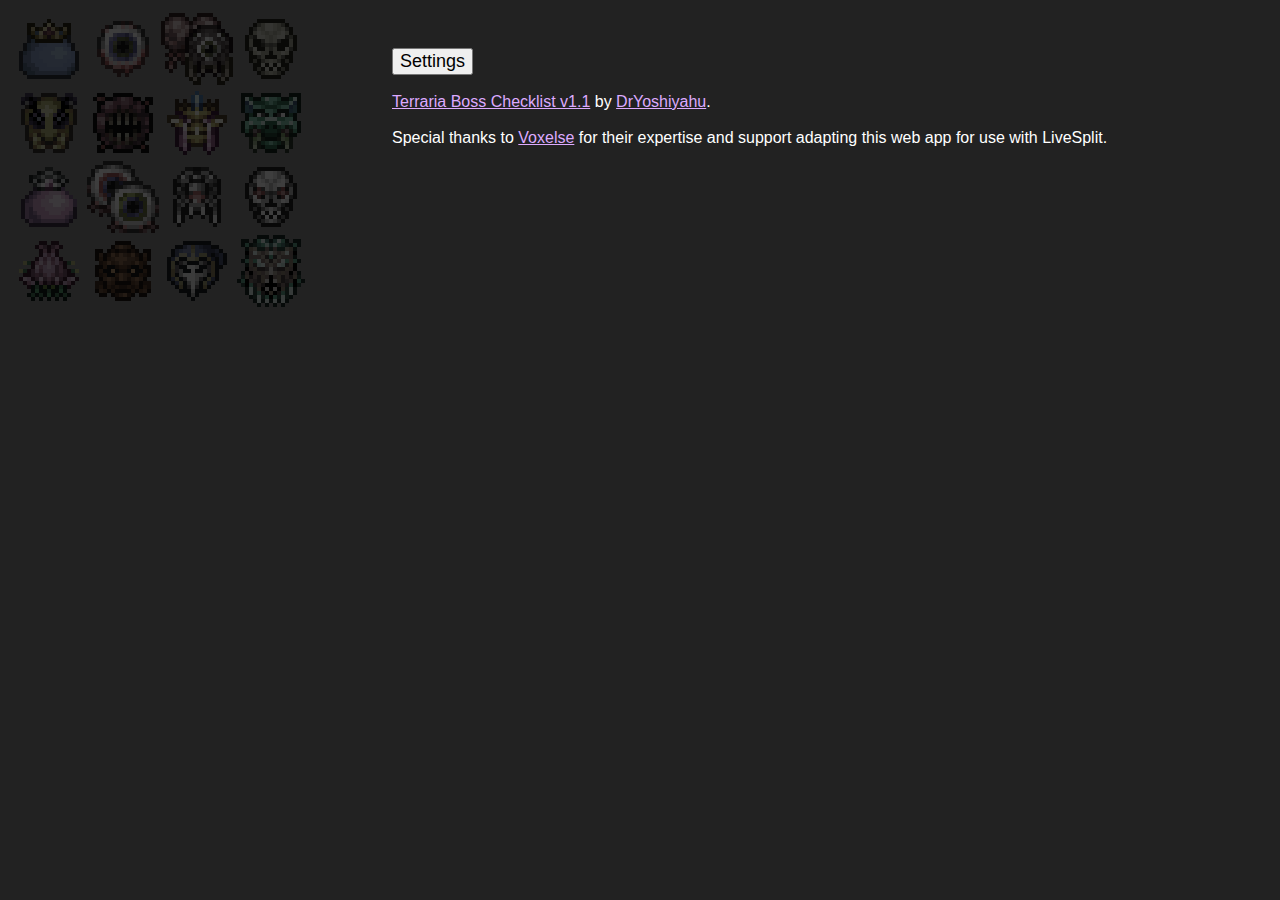
<file: index.html>
<!DOCTYPE html>
<html lang="en">
<head>
	<meta charset="UTF-8">
	<meta name="viewport" content="width=device-width, initial-scale=1.0">
	<meta name="description" content="Terraria Boss Checklist">
	<meta name="author" content="DrYoshiyahu">
	<title>Terraria Boss Checklist</title>
	<link rel="styleSheet" type="text/css" href="style.css" media="screen" />
	<link rel="shortcut icon" href="Assets/favicon.ico" />
</head>

<body class="nightmode">
	<table class="holding"><tr><td> <!-- This holds the positioning of the page elements. -->

		<table id="all4x4" class="checklist"> <!-- All bosses; 4x4. -->
			<tr class="bossRow">
				<td class="boss king_slime"></td>
				<td class="boss eye_of_cthulhu"></td>
				<td class="boss eater_and_brain"></td>
				<td class="boss skeletron"></td>
			</tr>
			<tr class="bossRow">
				<td class="boss queen_bee"></td>
				<td class="boss wall_of_flesh"></td>
				<td class="boss empress_of_light"></td>
				<td class="boss duke_fishron"></td>
			</tr>
			<tr class="bossRow">
				<td class="boss queen_slime"></td>
				<td class="boss the_twins"></td>
				<td class="boss the_destroyer"></td>
				<td class="boss skeletron_prime"></td>
			</tr>
			<tr class="bossRow">
				<td class="boss plantera"></td>
				<td class="boss golem"></td>
				<td class="boss lunatic_cultist"></td>
				<td class="boss moon_lord"></td>
			</tr>
		</table>

		<table id="all2x8" class="checklist" style="display: none;"> <!-- All bosses; 2x8. -->
			<tr class="bossRow">
				<td class="boss king_slime"></td>
				<td class="boss eye_of_cthulhu"></td>
			</tr>
			<tr class="bossRow">
				<td class="boss eater_and_brain"></td>
				<td class="boss skeletron"></td>
			</tr>
			<tr class="bossRow">
				<td class="boss queen_bee"></td>
				<td class="boss wall_of_flesh"></td>
			</tr>
			<tr class="bossRow">
				<td class="boss queen_slime"></td>
				<td class="boss the_twins"></td>
			</tr>
			<tr class="bossRow">
				<td class="boss the_destroyer"></td>
				<td class="boss skeletron_prime"></td>
			</tr>
			<tr class="bossRow">
				<td class="boss empress_of_light"></td>
				<td class="boss duke_fishron"></td>
			</tr>
			<tr class="bossRow">
				<td class="boss plantera"></td>
				<td class="boss golem"></td>
			</tr>
			<tr class="bossRow">
				<td class="boss lunatic_cultist"></td>
				<td class="boss moon_lord"></td>
			</tr>
		</table>

		<table id="all8x2" class="checklist" style="display: none;"> <!-- All bosses; 8x2. -->
			<tr class="bossRow">
				<td class="boss eye_of_cthulhu"></td>
				<td class="boss eater_and_brain"></td>
				<td class="boss skeletron"></td>
				<td class="boss the_twins"></td>
				<td class="boss the_destroyer"></td>
				<td class="boss skeletron_prime"></td>
				<td class="boss plantera"></td>
				<td class="boss golem"></td>
			</tr>
			<tr class="bossRow">
				<td class="boss king_slime"></td>
				<td class="boss queen_bee"></td>
				<td class="boss wall_of_flesh"></td>
				<td class="boss queen_slime"></td>
				<td class="boss empress_of_light"></td>
				<td class="boss duke_fishron"></td>
				<td class="boss lunatic_cultist"></td>
				<td class="boss moon_lord"></td>
			</tr>
		</table>

		<table id="all1x16" class="checklist" style="display: none;"> <!-- All bosses; 1x16. -->
			<tr class="bossRow">
				<td class="boss eye_of_cthulhu"></td>
				<td class="boss eater_and_brain"></td>
				<td class="boss skeletron"></td>
				<td class="boss king_slime"></td>
				<td class="boss queen_bee"></td>
				<td class="boss wall_of_flesh"></td>
				<td class="boss the_twins"></td>
				<td class="boss the_destroyer"></td>
				<td class="boss skeletron_prime"></td>
				<td class="boss queen_slime"></td>
				<td class="boss empress_of_light"></td>
				<td class="boss duke_fishron"></td>
				<td class="boss plantera"></td>
				<td class="boss golem"></td>
				<td class="boss lunatic_cultist"></td>
				<td class="boss moon_lord"></td>
			</tr>
		</table>

		<table id="pre2x3" class="checklist" style="display: none;"> <!-- Pre-hardmode bosses; 2x3 -->
			<tr class="bossRow">
				<td class="boss king_slime"></td>
				<td class="boss eye_of_cthulhu"></td>
			</tr>
			<tr class="bossRow">
				<td class="boss eater_and_brain"></td>
				<td class="boss skeletron"></td>
			</tr>
			<tr class="bossRow">
				<td class="boss queen_bee"></td>
				<td class="boss wall_of_flesh"></td>
			</tr>
		</table>

		<table  id="pre3x2" class="checklist" style="display: none;"> <!-- Pre-hardmode bosses; 3x2 -->
			<tr class="bossRow">
				<td class="boss eye_of_cthulhu"></td>
				<td class="boss eater_and_brain"></td>
				<td class="boss skeletron"></td>
			</tr>
			<tr class="bossRow">
				<td class="boss king_slime"></td>
				<td class="boss queen_bee"></td>
				<td class="boss wall_of_flesh"></td>
			</tr>
		</table>

		<table id="pre1x6" class="checklist" style="display: none;"> <!-- Pre-hardmode bosses; 1x6. -->
			<tr class="bossRow">
				<td class="boss eye_of_cthulhu"></td>
				<td class="boss eater_and_brain"></td>
				<td class="boss skeletron"></td>
				<td class="boss king_slime"></td>
				<td class="boss queen_bee"></td>
				<td class="boss wall_of_flesh"></td>
			</tr>
		</table>

	</td></tr></table>

	<table id="settings" class="settings"><tr><td> <!-- User options and preferences. -->

		<div class="subsettings"> <!-- Table size and contents -->
			<form id="tableForm" class="tableForm">
				<input type="radio" name="table" value="all4x4" checked="checked"> All bosses (4x4)
				<br>
				<input type="radio" name="table" value="all2x8"> All bosses (2x8)
				<br>
				<input type="radio" name="table" value="all8x2"> All bosses (8x2)
				<br>
				<input type="radio" name="table" value="all1x16"> All bosses (1x16)
				<br><br>
				<input type="radio" name="table" value="pre2x3"> Pre-hardmode (2x3)
				<br>
				<input type="radio" name="table" value="pre3x2"> Pre-hardmode (3x2)
				<br>
				<input type="radio" name="table" value="pre1x6"> Pre-hardmode (1x6)
			</form>
		</div>

		<div class="subsettings"> <!-- Theme preferences -->
			<form id="themeForm" class="themeForm">
				<input type="radio" name="theme" value="nightmode" checked="checked"> Night mode (background <span class="mono">#222222</span>)
				<br>
				<input type="radio" name="theme" value="lightmode"> Light mode (background <span class="mono">#ffffff</span>)
			</form>
		</div>

	</td><td>

		<div class="subsettings"> <!-- Icon preferences -->
			<form id="cthulhuForm" class="cthulhuForm">
				<input type="radio" name="icons" value="eye_of_cthulhu" checked="checked"> Eye of Cthulu (first form)
				<br>
				<input type="radio" name="icons" value="eye_of_cthulhu2"> Eye of Cthulu (second form)
			</form>
		</div>

		<div class="subsettings"> <!-- Icon preferences -->
			<form id="eaterBrainForm" class="eaterBrainForm">
				<input type="radio" name="icons" value="eater_of_worlds"> Eater of Worlds
				<br>
				<input type="radio" name="icons" value="brain_of_cthulhu"> Brain of Cthulhu
				<br>
				<input type="radio" name="icons" value="eater_and_brain" checked="checked"> Both
			</form>
		</div>

		<div class="subsettings"> <!-- Icon preferences -->
			<form id="twinsForm" class="twinsForm">
				<input type="radio" name="icons" value="retinazer"> Retinazer (first form)
				<br>
				<input type="radio" name="icons" value="retinazer2"> Retinazer (second form)
				<br>
				<input type="radio" name="icons" value="spazmatism"> Spazmatism (first form)
				<br>
				<input type="radio" name="icons" value="spazmatism2"> Spazmatism (second form)
				<br>
				<input type="radio" name="icons" value="the_twins" checked="checked"> The Twins (first forms)
				<br>
				<input type="radio" name="icons" value="the_twins2"> The Twins (second forms)
			</form>
		</div>

		<div class="subsettings"> <!-- Icon preferences -->
			<form id="planteraForm" class="planteraForm">
				<input type="radio" name="icons" value="plantera" checked="checked"> Plantera (first form)
				<br>
				<input type="radio" name="icons" value="plantera2"> Plantera (second form)
			</form>
		</div>

	</td></tr></table>

	<div class="credits">
		<button onclick="settings()">Settings</button>
		<br><br>
		<a href="https://github.com/DrYoshiyahu/terraria-boss-checklist">Terraria Boss Checklist v1.1</a> by <a href="https://www.twitch.tv/dryoshiyahu">DrYoshiyahu</a>.
		<br><br>
		Special thanks to <a href="https://github.com/Voxelse">Voxelse</a> for their expertise and support adapting this web app for use with LiveSplit.
	</div>

	<script src="script.js"></script>

	<!-- Permanently loads and caches all the images. This prevents the images briefly flashing when being clicked as the new image loads. -->

	<p style="display: inline; background-image: url(Assets/eye_of_cthulhu.png);"></p>
	<p style="display: inline; background-image: url(Assets/eye_of_cthulhu2.png);"></p>
	<p style="display: inline; background-image: url(Assets/eye_of_cthulhu_dark.png);"></p>
	<p style="display: inline; background-image: url(Assets/eye_of_cthulhu2_dark.png);"></p>

	<p style="display: inline; background-image: url(Assets/eater_of_worlds.png);"></p>
	<p style="display: inline; background-image: url(Assets/brain_of_cthulhu.png);"></p>
	<p style="display: inline; background-image: url(Assets/eater_and_brain.png);"></p>
	<p style="display: inline; background-image: url(Assets/eater_of_worlds_dark.png);"></p>
	<p style="display: inline; background-image: url(Assets/brain_of_cthulhu_dark.png);"></p>
	<p style="display: inline; background-image: url(Assets/eater_and_brain_dark.png);"></p>

	<p style="display: inline; background-image: url(Assets/skeletron.png);"></p>
	<p style="display: inline; background-image: url(Assets/skeletron_dark.png);"></p>

	<p style="display: inline; background-image: url(Assets/king_slime.png);"></p>
	<p style="display: inline; background-image: url(Assets/king_slime_dark.png);"></p>
	
	<p style="display: inline; background-image: url(Assets/queen_bee.png);"></p>
	<p style="display: inline; background-image: url(Assets/queen_bee_dark.png);"></p>

	<p style="display: inline; background-image: url(Assets/wall_of_flesh.png);"></p>
	<p style="display: inline; background-image: url(Assets/wall_of_flesh_dark.png);"></p>

	<p style="display: inline; background-image: url(Assets/retinazer.png);"></p>
	<p style="display: inline; background-image: url(Assets/retinazer2.png);"></p>
	<p style="display: inline; background-image: url(Assets/spazmatism.png);"></p>
	<p style="display: inline; background-image: url(Assets/spazmatism2.png);"></p>
	<p style="display: inline; background-image: url(Assets/the_twins.png);"></p>
	<p style="display: inline; background-image: url(Assets/the_twins2.png);"></p>
	<p style="display: inline; background-image: url(Assets/retinazer_dark.png);"></p>
	<p style="display: inline; background-image: url(Assets/retinazer2_dark.png);"></p>
	<p style="display: inline; background-image: url(Assets/spazmatism_dark.png);"></p>
	<p style="display: inline; background-image: url(Assets/spazmatism2_dark.png);"></p>
	<p style="display: inline; background-image: url(Assets/the_twins_dark.png);"></p>
	<p style="display: inline; background-image: url(Assets/the_twins2_dark.png);"></p>

	<p style="display: inline; background-image: url(Assets/the_destroyer.png);"></p>
	<p style="display: inline; background-image: url(Assets/the_destroyer_dark.png);"></p>

	<p style="display: inline; background-image: url(Assets/skeletron_prime.png);"></p>
	<p style="display: inline; background-image: url(Assets/skeletron_prime_dark.png);"></p>

	<p style="display: inline; background-image: url(Assets/queen_slime.png);"></p>
	<p style="display: inline; background-image: url(Assets/queen_slime_dark.png);"></p>

	<p style="display: inline; background-image: url(Assets/empress_of_light.png);"></p>
	<p style="display: inline; background-image: url(Assets/empress_of_light_dark.png);"></p>

	<p style="display: inline; background-image: url(Assets/duke_fishron.png);"></p>
	<p style="display: inline; background-image: url(Assets/duke_fishron_dark.png);"></p>
	
	<p style="display: inline; background-image: url(Assets/plantera.png);"></p>
	<p style="display: inline; background-image: url(Assets/plantera2.png);"></p>
	<p style="display: inline; background-image: url(Assets/plantera_dark.png);"></p>
	<p style="display: inline; background-image: url(Assets/plantera2_dark.png);"></p>

	<p style="display: inline; background-image: url(Assets/golem.png);"></p>
	<p style="display: inline; background-image: url(Assets/golem_dark.png);"></p>

	<p style="display: inline; background-image: url(Assets/lunatic_cultist.png);"></p>
	<p style="display: inline; background-image: url(Assets/lunatic_cultist_dark.png);"></p>

	<p style="display: inline; background-image: url(Assets/moon_lord.png);"></p>
	<p style="display: inline; background-image: url(Assets/moon_lord_dark.png);"></p>

</body>
</file>
<file: style.css>
body {
	font-family: Arial, Helvetica, sans-serif;
	font-size: 16px;
}

button {
	font-size: 18px;
}

.mono {
	font-family: monospace;
}

.holding {
	width: 300px;
	height: 300px;
	min-width: 300px;
	min-height: 300px;
	float: left;
	margin-right: 80px;
}

.credits {
	padding-top: 40px;
}

/* Nightmode styling */
.nightmode {
	background-color:#222222;
	color:#ffffff;
}
.nightmode a:link {color:#ddaaff;}
.nightmode a:visited {color:#ddaaff;}
.nightmode a:hover {color:#ffffff;}
.nightmode a:active {color:#ffffff;}

/* Lightmode styling */
.lightmode {
	background-color:#ffffff;
	color:#000000;
}
.lightmode a:link {color:#7700aa;}
.lightmode a:visited {color:#7700aa;}
.lightmode a:hover {color:#000000;}
.lightmode a:active {color:#000000;}

/* Preference setting styling */
.settings {
	display: none;
}
.subsettings {
	padding: 10px 40px 10px 0px;
}

/*Checklist styling */
.bossRow {
	height: 72px;
}
.boss {
	min-width: 72px;
	min-height: 72px;
	padding: 0px;
}

.eye_of_cthulhu {background-image: url(Assets/eye_of_cthulhu_dark.png);}
.eater_and_brain {background-image: url(Assets/eater_and_brain_dark.png);}
.skeletron {background-image: url(Assets/skeletron_dark.png);}
.king_slime {background-image: url(Assets/king_slime_dark.png);}
.queen_bee {background-image: url(Assets/queen_bee_dark.png);}
.wall_of_flesh {background-image: url(Assets/wall_of_flesh_dark.png);}
.the_twins {background-image: url(Assets/the_twins_dark.png);}
.the_destroyer {background-image: url(Assets/the_destroyer_dark.png);}
.skeletron_prime {background-image: url(Assets/skeletron_prime_dark.png);}
.queen_slime {background-image: url(Assets/queen_slime_dark.png);}
.empress_of_light {background-image: url(Assets/empress_of_light_dark.png);}
.duke_fishron {background-image: url(Assets/duke_fishron_dark.png);}
.plantera {background-image: url(Assets/plantera_dark.png);}
.golem {background-image: url(Assets/golem_dark.png);}
.lunatic_cultist {background-image: url(Assets/lunatic_cultist_dark.png);}
.moon_lord {background-image: url(Assets/moon_lord_dark.png);}
</file>
